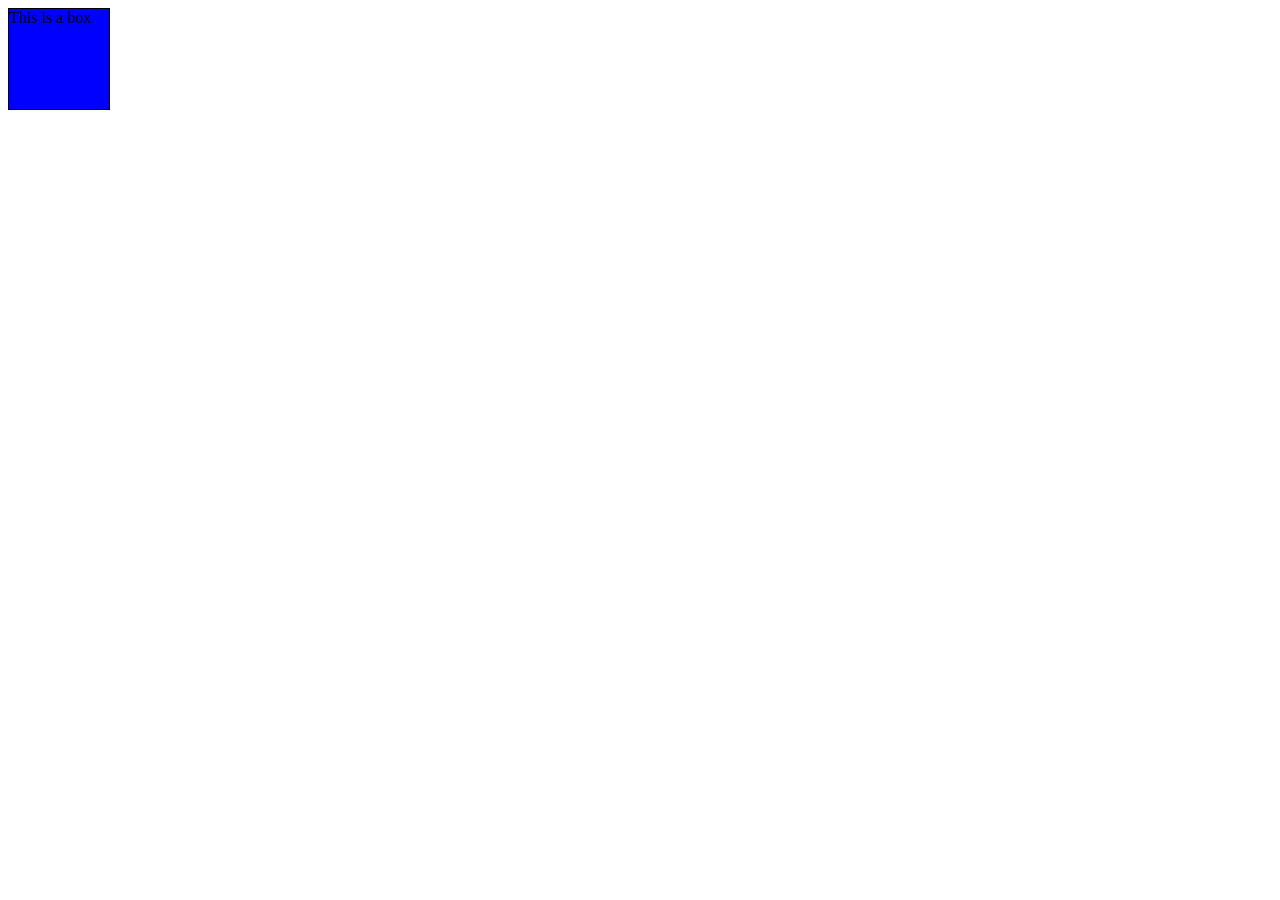
<file: JavaScript/Practice/index.html>
<!DOCTYPE html>
<html lang="en">
<head>
    <meta charset="UTF-8">
    <meta name="viewport" content="width=device-width, initial-scale=1.0">
    <title>Document</title>
    <link rel="stylesheet" href="style.css">
</head>
<body>
       <div class="box">This is a box</div>
    <script src="practice.js"></script>
</body>
</html>
</file>
<file: JavaScript/Practice/style.css>
.v{
    height: 100px;;
    width: 100px;
    border: 1px solid black;
}
</file>
